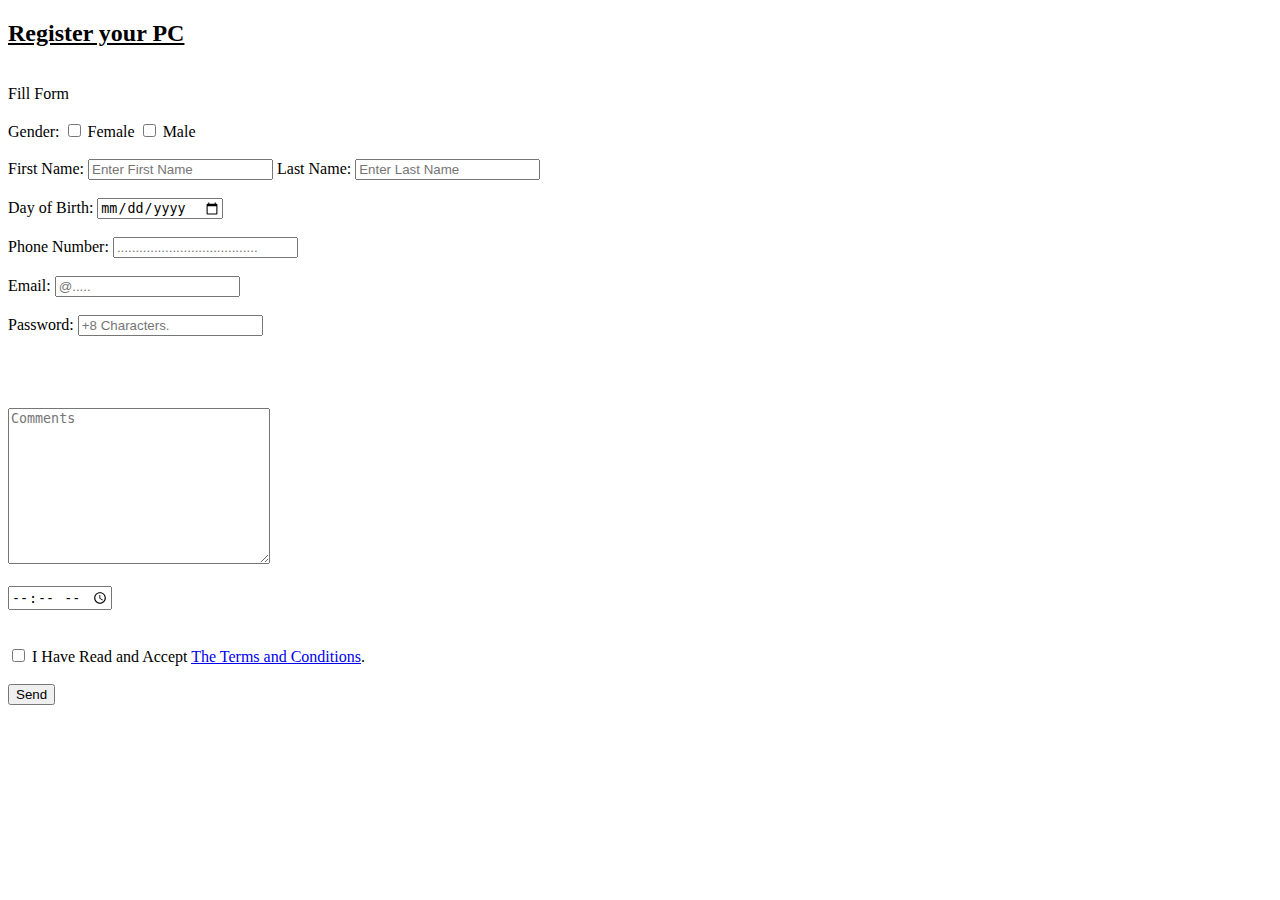
<file: Form/index.html>
<!DOCTYPE html>
<html lang="en">
<head>
    <meta charset="UTF-8">
    <meta http-equiv="X-UA-Compatible" content="IE=edge">
    <meta name="viewport" content="width=device-width, initial-scale=1.0">
    <title>Create New Account Login Free!</title>
</head>
<body>
    <form>
        <h2><b><u>Register your PC</b></u></h2>
        <br>
        <label for="Complete">Fill Form</label>
        <br>
        <br>
        <label for="Gender">Gender:</label> 
        <input type="checkbox" name="Female"> Female <input type="checkbox" name="Male"> Male
        <br>
        <br>
        <label for="First Name">First Name:</label>
        <input type="text" name="First Name" id="First Name" placeholder="Enter First Name">
        <label for="Last Name">Last Name:</label>
        <input type="text" name="Last Name" id="Last Name" placeholder="Enter Last Name">
        <br>
        <br> 
        <label for="Day of Birth">Day of Birth:</label>
        <input type="date" id="Day of Birth">
        <br>
        <br>
        <label for="Phone Number">Phone Number:</label>
        <input type="number" id="Phone Number" placeholder="......................................">
        <br>
        <br>
        <label for="Email">Email:</label>
        <input type="email" id="Email" placeholder="@....."> 
        <br>
        <br>
        <label for="Password">Password:</label>
        <input type="password" id="Password" placeholder="+8 Characters.">
        <br>
        <br>
        <br>
        <br>
        <br>
        <textarea name="Comments" id="Comments" placeholder="Comments" cols="30" rows="10"></textarea> 
        <br>
        <br>
        <input type="time">
        <br>
        <br>
        <br>
        <input type="checkbox"> I Have Read and Accept <a href="#" target="_blank"><u>The Terms and Conditions</a></u>.
        <br>
        <br>
        <input type="submit" value="Send">
    </form>
</body>
</html>
</file>
